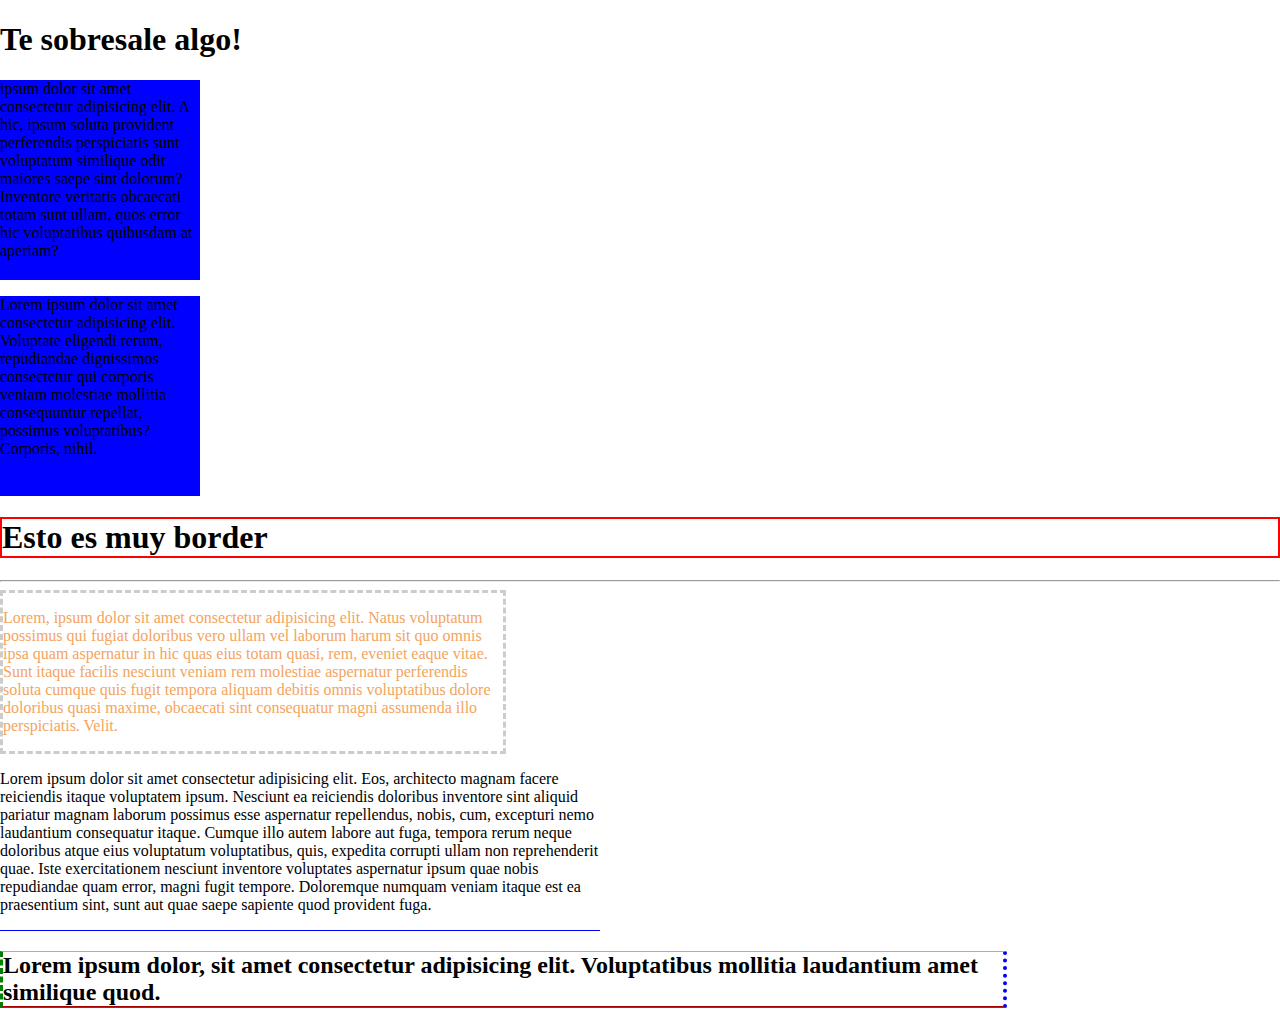
<file: ejercicio21/index.html>
<!--Title: Te sobresale algo!
Declarar una etiqueta style
Crear un título h1 con el texto 'Te sobresale algo!'
Crear un div con el siguiente texto:
Curabituridpuruseuduivehiculaconsecteturutnonerat.Proinaturnaluctus,aliquamantevitae,laciniamassa.Fusceporta,liberovitaealiquetfacilisis,magnapurusaccumsanmaurisquisvehiculaliberoorcivelnunc.
Crear un párrafo con el siguiente texto:
Curabituridpuruseuduivehiculaconsecteturutnonerat.Proinaturnaluctus,aliquamantevitae,laciniamassa.Fusceporta,liberovitaealiquetfacilisis,magnapurusaccumsanmaurisquisvehiculaliberoorcivelnunc.
-->
<!DOCTYPE html>
<html lang="en">
<head>
    <meta charset="UTF-8">
    <meta name="viewport" content="width=device-width, initial-scale=1.0">
    <link rel="stylesheet" href="Style/style.css" type="text/css">
    <title>Te sobresale algo!</title>
</head>
<body>
    <h1>Te sobresale algo! </h1>
        <div class="a">
            <p class=" p"> ipsum dolor sit amet consectetur adipisicing elit. A hic, ipsum soluta provident perferendis perspiciatis sunt voluptatum similique odit maiores saepe sint dolorum?
            Inventore veritatis obcaecati totam sunt ullam, quos error hic voluptatibus quibusdam at aperiam?
            </p>
    </div>

    <div class="b">
        <p class="p">
            Lorem ipsum dolor sit amet consectetur adipisicing elit. Voluptate eligendi rerum, repudiandae dignissimos
            consectetur qui corporis veniam molestiae mollitia consequuntur repellat, possimus voluptatibus? Corporis, nihil.
        </p>
    </div>
                                <!--ACTIVIDAD 22
                                Title: Esto es muy border
                                Declarar una etiqueta style
                                Crear un título h1 con el siguiente texto 'Esto es muy border'
                                Crear una línea
                                Crear un div con texto autogenerado
                                Crear un elemento section texto autogenerado
                                Crear un título h2 con texto autogenerado-->
    <h1 class="h1">
        Esto es muy border
    </h1>
    <hr>
    <div class="div">
        <p class="c">
            Lorem, ipsum dolor sit amet consectetur adipisicing elit. 
            Natus voluptatum possimus qui fugiat doloribus vero ullam vel laborum harum sit quo omnis ipsa quam aspernatur in hic quas
             eius totam quasi, rem, eveniet eaque vitae. Sunt itaque facilis nesciunt veniam rem molestiae aspernatur perferendis soluta 
             cumque quis fugit tempora aliquam debitis omnis voluptatibus dolore doloribus quasi maxime,
             obcaecati sint consequatur magni assumenda illo perspiciatis. Velit.
        </p>
    </div>
    <section class="d">
        <p class="c">
            Lorem ipsum dolor sit amet consectetur adipisicing elit.
            Eos, architecto magnam facere reiciendis itaque voluptatem ipsum. 
            Nesciunt ea reiciendis doloribus inventore sint aliquid pariatur magnam laborum possimus esse aspernatur repellendus, 
            nobis, cum, excepturi nemo laudantium consequatur itaque. Cumque illo autem labore aut fuga, tempora rerum neque doloribus 
            atque eius voluptatum voluptatibus, quis, expedita corrupti ullam non reprehenderit quae. Iste exercitationem nesciunt inventore 
            voluptates aspernatur ipsum quae nobis repudiandae quam error, magni fugit tempore. 
            Doloremque numquam veniam itaque est ea praesentium sint, sunt aut quae saepe sapiente quod provident fuga.
        </p>
    </section>

    <h2 class="h2">
        Lorem ipsum dolor, sit amet consectetur adipisicing elit. Voluptatibus mollitia laudantium amet similique quod.
    </h2>


</body>
</html>
</file>
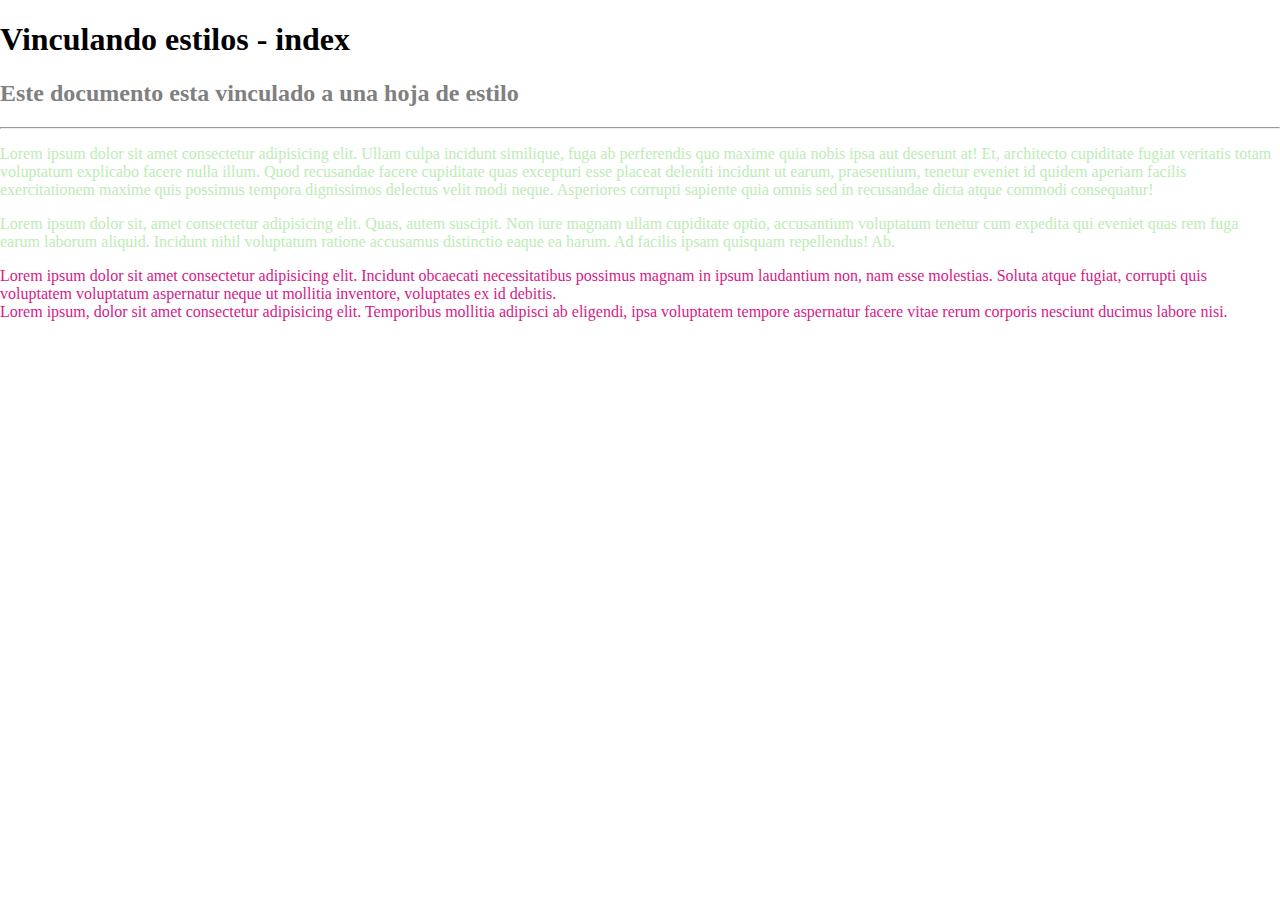
<file: ejercicio3/index.html>
<!---index.html
title con el texto 'Vinculando estilos - index'
Titulo h1 con el texto: 'Vinculando estilos - index'
Titulo h2 con el texto: 'Este documento esta vinculado a una hoja de estilo'
Crear una linea
2 párrafos con texto autogenerado
2 divs con texto autogenerado
Vincular este archivo con el documento styles.css-->

<!DOCTYPE html>
<html lang="en">
<head>
    <meta charset="UTF-8">
    <meta name="viewport" content="width=device-width, initial-scale=1.0">
    <LINK REL=StyleSheet HREF="Css/estilos.css" TYPE="text/css" MEDIA=screen> 
    <title>Vinculando estilos - index</title>
</head>
<body>
    <h1>
        Vinculando estilos - index
    </h1>

    <h2>
        Este documento esta vinculado a una hoja de estilo
    </h2>

    <hr>

    <p>
        Lorem ipsum dolor sit amet consectetur adipisicing elit. Ullam culpa incidunt similique, fuga ab perferendis quo maxime quia nobis ipsa aut deserunt at! Et, architecto cupiditate fugiat veritatis totam voluptatum explicabo facere nulla illum. Quod recusandae facere cupiditate quas excepturi esse placeat deleniti incidunt ut earum, praesentium, tenetur eveniet id quidem aperiam facilis exercitationem maxime quis possimus tempora dignissimos delectus velit modi neque. Asperiores corrupti sapiente quia omnis sed in recusandae dicta atque commodi consequatur!
    </p>

    <p>
        Lorem ipsum dolor sit, amet consectetur adipisicing elit. Quas, autem suscipit. Non iure magnam ullam cupiditate optio, accusantium voluptatum tenetur cum expedita qui eveniet quas rem fuga earum laborum aliquid.
         Incidunt nihil voluptatum ratione accusamus distinctio eaque ea harum. Ad facilis ipsam quisquam repellendus! Ab.
    </p>

    <div>
        Lorem ipsum dolor sit amet consectetur adipisicing elit. Incidunt obcaecati necessitatibus possimus magnam in ipsum laudantium non, nam esse molestias. Soluta atque fugiat, corrupti quis voluptatem voluptatum aspernatur neque ut mollitia inventore, voluptates ex id debitis.
    </div>

    <div>
        Lorem ipsum, dolor sit amet consectetur adipisicing elit. Temporibus mollitia adipisci ab eligendi, ipsa voluptatem tempore aspernatur facere vitae rerum corporis nesciunt ducimus labore nisi.
    </div>
    
</body>
</html>
</file>
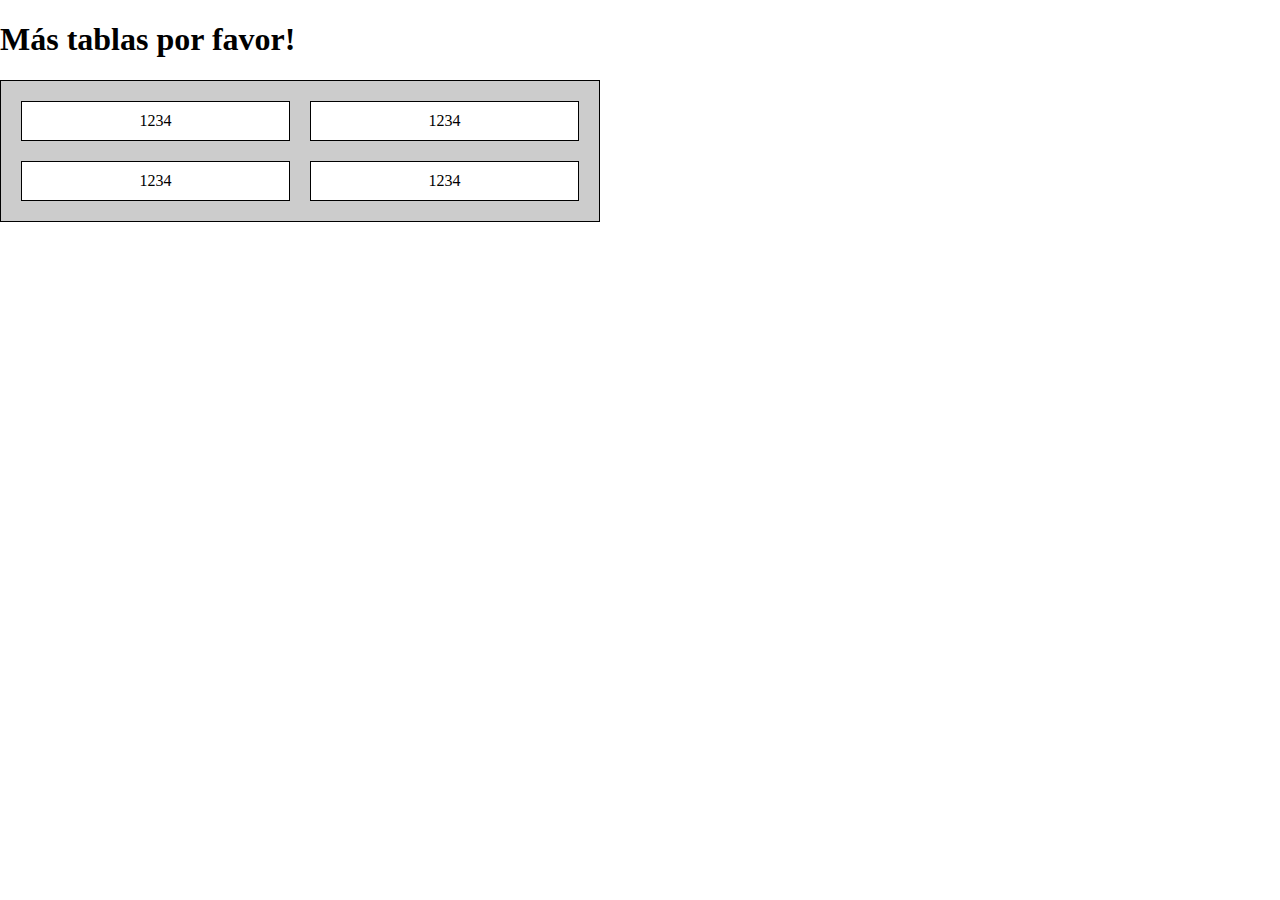
<file: ejercicio40/index.html>
<!--Title: Más tablas por favor!
Declarar una etiqueta style
Crear un título h1 con el siguiente texto 'Más tablas por favor!'
Crear una tabla (table) con 2 filas (tr) y 2 celdas (td) en cada una con los números del 1 al 4
-->
<!DOCTYPE html>
<html lang="en">
<head>
    <meta charset="UTF-8">
    <meta name="viewport" content="width=device-width, initial-scale=1.0">
    <LINK REL=StyleSheet HREF="Css/styles.css" TYPE="text/css" MEDIA=screen>
    <title>Más tablas por favor!</title>
</head>
<body>
    <h1>
        Más tablas por favor!
    </h1>

    <table>
        <tr>
            <td>1234</td>
            <td>1234</td>
        </tr>

        <tr>
            <td>1234</td>
            <td>1234</td>
        </tr>
    </table>
</body>
</html>
</file>
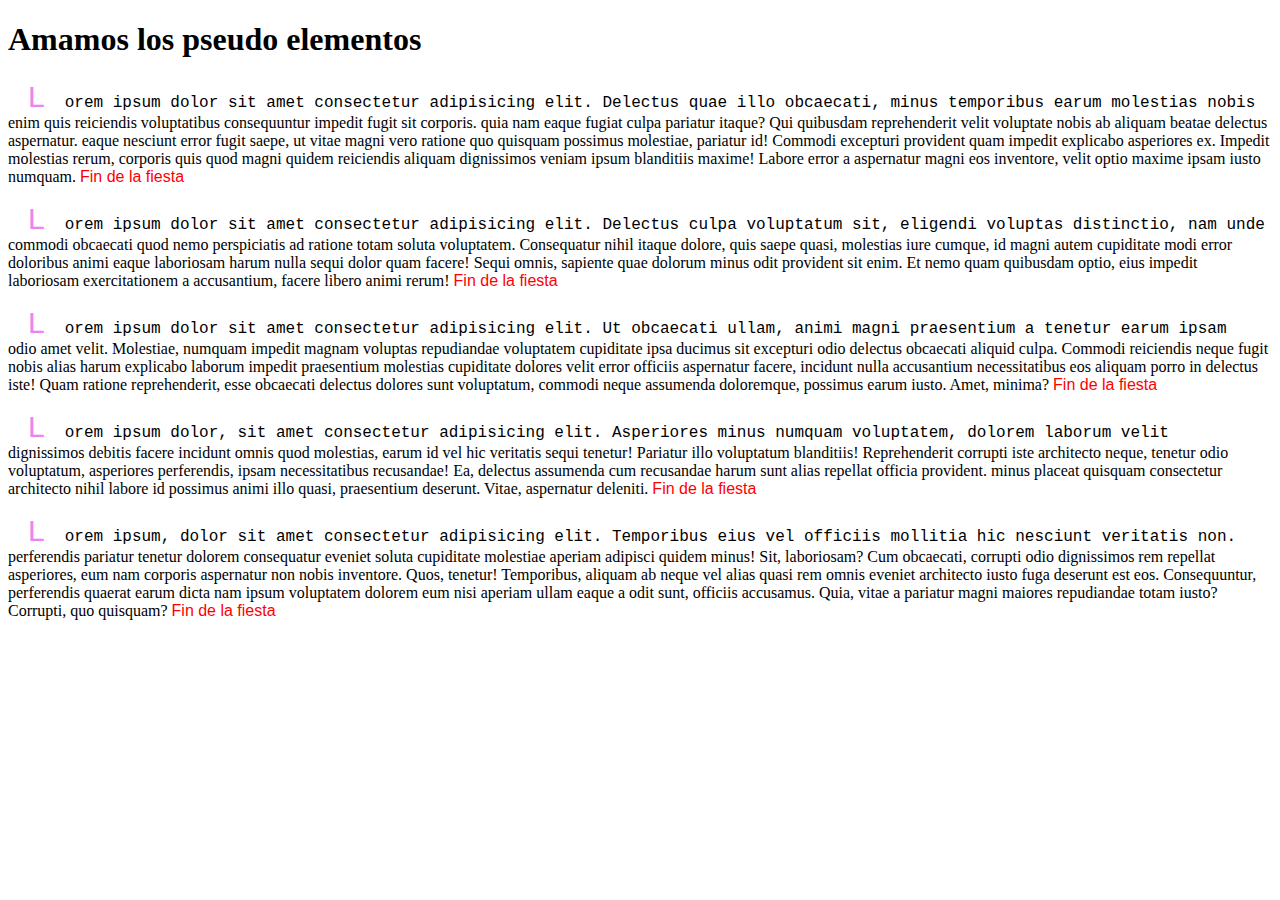
<file: pseudoClasesyElementos/index.html>
<!DOCTYPE html>
<html lang="en">
<head>
    <meta charset="UTF-8">
    <meta name="viewport" content="width=device-width, initial-scale=1.0">
    <title>Amamos los pseudo elementos</title>
    <link rel="stylesheet" href="Style/style.css">
</head>
<body>
                    <!--Title: Amamos los pseudo elementos
                Declarar una etiqueta style
                Crear un título h1 con el siguiente texto 'Amamos los pseudo elementos'
                Crear 5 párrafos con texto autogenerado
                -->
    <H1>
        Amamos los pseudo elementos
    </H1>

    <p>
        Lorem ipsum dolor sit amet consectetur adipisicing elit. 
        Delectus quae illo obcaecati, minus temporibus earum molestias nobis enim quis reiciendis voluptatibus consequuntur impedit fugit sit corporis.
         quia nam eaque fugiat culpa pariatur itaque? Qui quibusdam reprehenderit velit voluptate nobis ab aliquam beatae delectus aspernatur.
          eaque nesciunt error fugit saepe, ut vitae magni vero ratione quo quisquam possimus molestiae, pariatur id!
           Commodi excepturi provident quam impedit explicabo asperiores ex.
            Impedit molestias rerum, corporis quis quod magni quidem reiciendis aliquam dignissimos veniam ipsum blanditiis maxime! 
            Labore error a aspernatur magni eos inventore, velit optio maxime ipsam iusto numquam.
    </p>

    <p>
        Lorem ipsum dolor sit amet consectetur adipisicing elit. Delectus culpa voluptatum sit, 
        eligendi voluptas distinctio, nam unde commodi obcaecati quod nemo perspiciatis ad ratione totam soluta voluptatem.
         Consequatur nihil itaque dolore, quis saepe quasi, molestias iure cumque, 
         id magni autem cupiditate modi error doloribus animi eaque laboriosam harum nulla sequi dolor quam facere! 
         Sequi omnis, sapiente quae dolorum minus odit provident sit enim. 
         Et nemo quam quibusdam optio, eius impedit laboriosam exercitationem a accusantium, facere libero animi rerum!
    </p>

    <p>
        Lorem ipsum dolor sit amet consectetur adipisicing elit. 
        Ut obcaecati ullam, animi magni praesentium a tenetur earum ipsam odio amet velit. Molestiae, 
        numquam impedit magnam voluptas repudiandae voluptatem cupiditate ipsa ducimus sit excepturi odio delectus obcaecati aliquid culpa. 
        Commodi reiciendis neque fugit nobis alias harum explicabo laborum impedit praesentium molestias cupiditate dolores velit error officiis aspernatur facere, incidunt nulla accusantium necessitatibus eos aliquam porro in delectus iste! Quam ratione reprehenderit, esse obcaecati delectus dolores sunt voluptatum, commodi neque assumenda doloremque, possimus earum iusto. Amet, minima?
    </p>

    <p>
        Lorem ipsum dolor, sit amet consectetur adipisicing elit.
        Asperiores minus numquam voluptatem, dolorem laborum velit dignissimos debitis facere incidunt omnis quod molestias, 
        earum id vel hic veritatis sequi tenetur! Pariatur illo voluptatum blanditiis! Reprehenderit corrupti iste architecto neque, 
        tenetur odio voluptatum, asperiores perferendis, ipsam necessitatibus recusandae! Ea, delectus assumenda cum recusandae harum sunt alias repellat officia provident.
         minus placeat quisquam consectetur architecto nihil labore id possimus animi illo quasi, praesentium deserunt. Vitae, aspernatur deleniti.
    </p>

    <p>
        Lorem ipsum, dolor sit amet consectetur adipisicing elit. Temporibus eius vel officiis mollitia hic nesciunt veritatis non.
         perferendis pariatur tenetur dolorem consequatur eveniet soluta cupiditate molestiae aperiam adipisci quidem minus! Sit, laboriosam? 
         Cum obcaecati, corrupti odio dignissimos rem repellat asperiores, eum nam corporis aspernatur non nobis inventore. 
         Quos, tenetur! Temporibus, aliquam ab neque vel alias quasi rem omnis eveniet architecto iusto fuga deserunt est eos. 
         Consequuntur, perferendis quaerat earum dicta nam ipsum voluptatem dolorem eum nisi aperiam ullam eaque a odit sunt, 
        officiis accusamus. Quia, vitae a pariatur magni maiores repudiandae totam iusto? Corrupti, quo quisquam?
    </p>

</body>
</html>
</file>
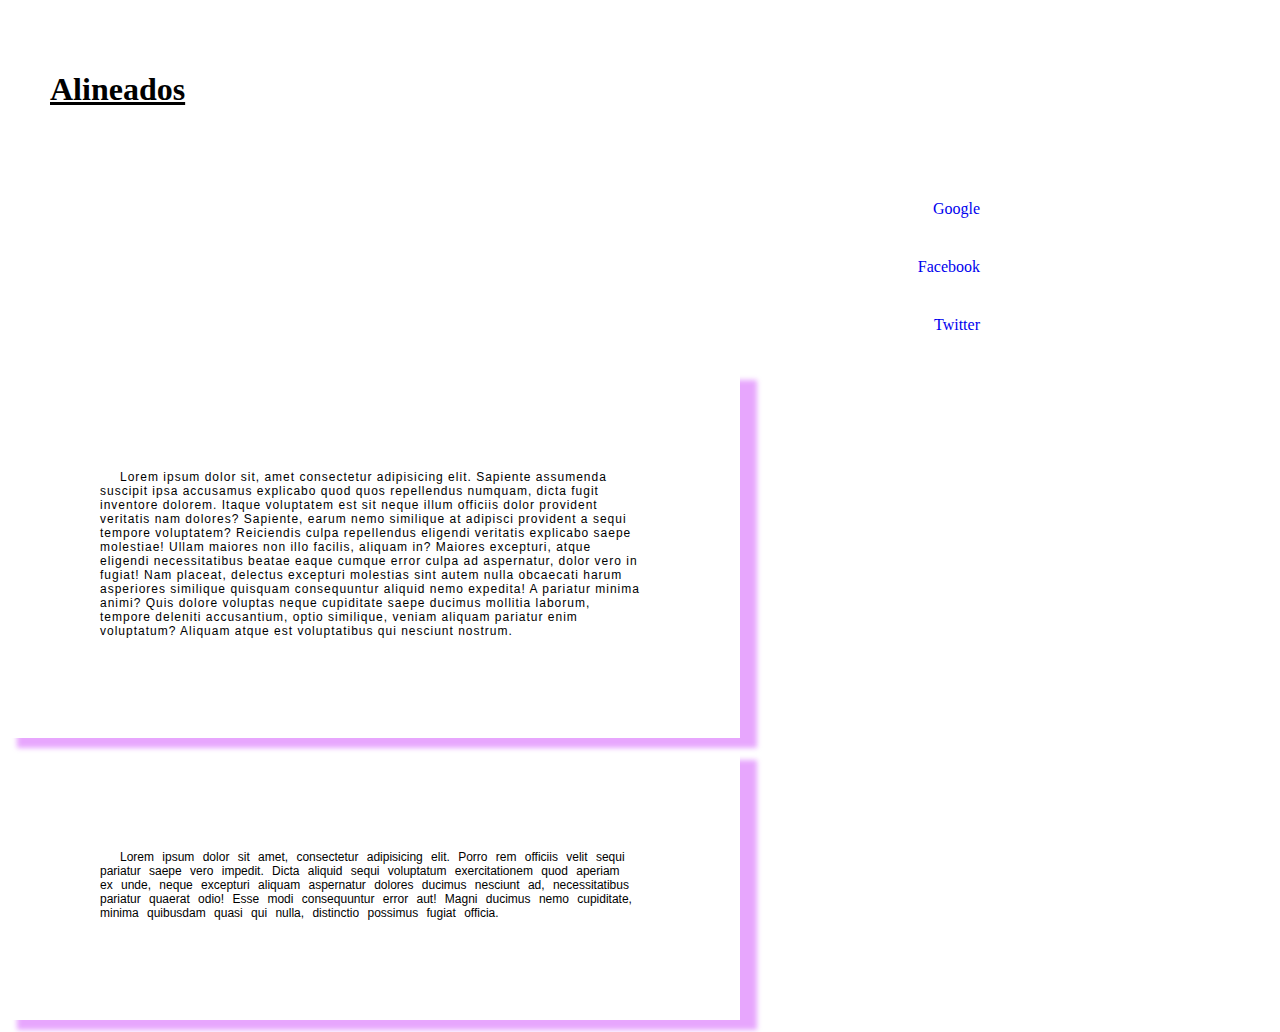
<file: ejercicio11/index11.html>
<!--Title: Alineados
Declarar una etiqueta style
Crear un título h1 con el texto 'Alineados'
Crear una lista desordenada con los siguientes links
http://google.com
http://facebook.com
http://twitter.com
Utilizar las URL's como href y contenido del link
En la etiqueta style:
Alinear el texto del título h1 a la derecha
Alinear el contenido de la lista al centro (va a alinear los hipervinculos por ser elementos en linea).
Crear 3 párrafos autogenerados:
-->
<!DOCTYPE html>
<html lang="en">
<head>
    <meta charset="UTF-8">
    <meta name="viewport" content="width=device-width, initial-scale=1.0">
    <link rel="stylesheet" href="Style/style.css" media="screen" type="text/css">
    <title>Ej13</title>
</head>
<body>
    <h1>
        Alineados
    </h1>

    <ul>
        <li>
            <a href="http://google.com"> Google</a>
        </li>

        <li>
            <a href="http://facebook.com"> Facebook</a>
        </li>

        <li>
            <a href="http://twitter.com"> Twitter</a>
        </li>
    </ul>

    <p class="espacio-letras">
        Lorem ipsum dolor sit, amet consectetur adipisicing elit.
        Sapiente assumenda suscipit ipsa accusamus explicabo quod quos repellendus numquam, dicta fugit inventore dolorem. 
        Itaque voluptatem est sit neque illum officiis dolor provident veritatis nam dolores? 
        Sapiente, earum nemo similique at adipisci provident a sequi tempore voluptatem? 
        Reiciendis culpa repellendus eligendi veritatis explicabo saepe molestiae! Ullam maiores non illo facilis, aliquam in? 
        Maiores excepturi, atque eligendi necessitatibus beatae eaque cumque error culpa ad aspernatur, dolor vero in fugiat! Nam placeat, 
        delectus excepturi molestias sint autem nulla obcaecati harum asperiores similique quisquam consequuntur aliquid nemo expedita! 
        A pariatur minima animi? Quis dolore voluptas neque cupiditate saepe ducimus mollitia laborum, tempore deleniti accusantium, optio similique, 
        veniam aliquam pariatur enim voluptatum? Aliquam atque est voluptatibus qui nesciunt nostrum.
    </p>

    <p class="espacio-palabras">
        Lorem ipsum dolor sit amet, consectetur adipisicing elit. Porro rem officiis velit sequi pariatur saepe vero impedit. Dicta aliquid sequi voluptatum exercitationem quod aperiam ex unde, neque excepturi aliquam aspernatur dolores ducimus nesciunt ad, necessitatibus pariatur quaerat odio! 
        Esse modi consequuntur error aut! Magni ducimus nemo cupiditate, minima quibusdam quasi qui nulla, distinctio possimus fugiat officia.
    </p>
</body>
</html>
</file>
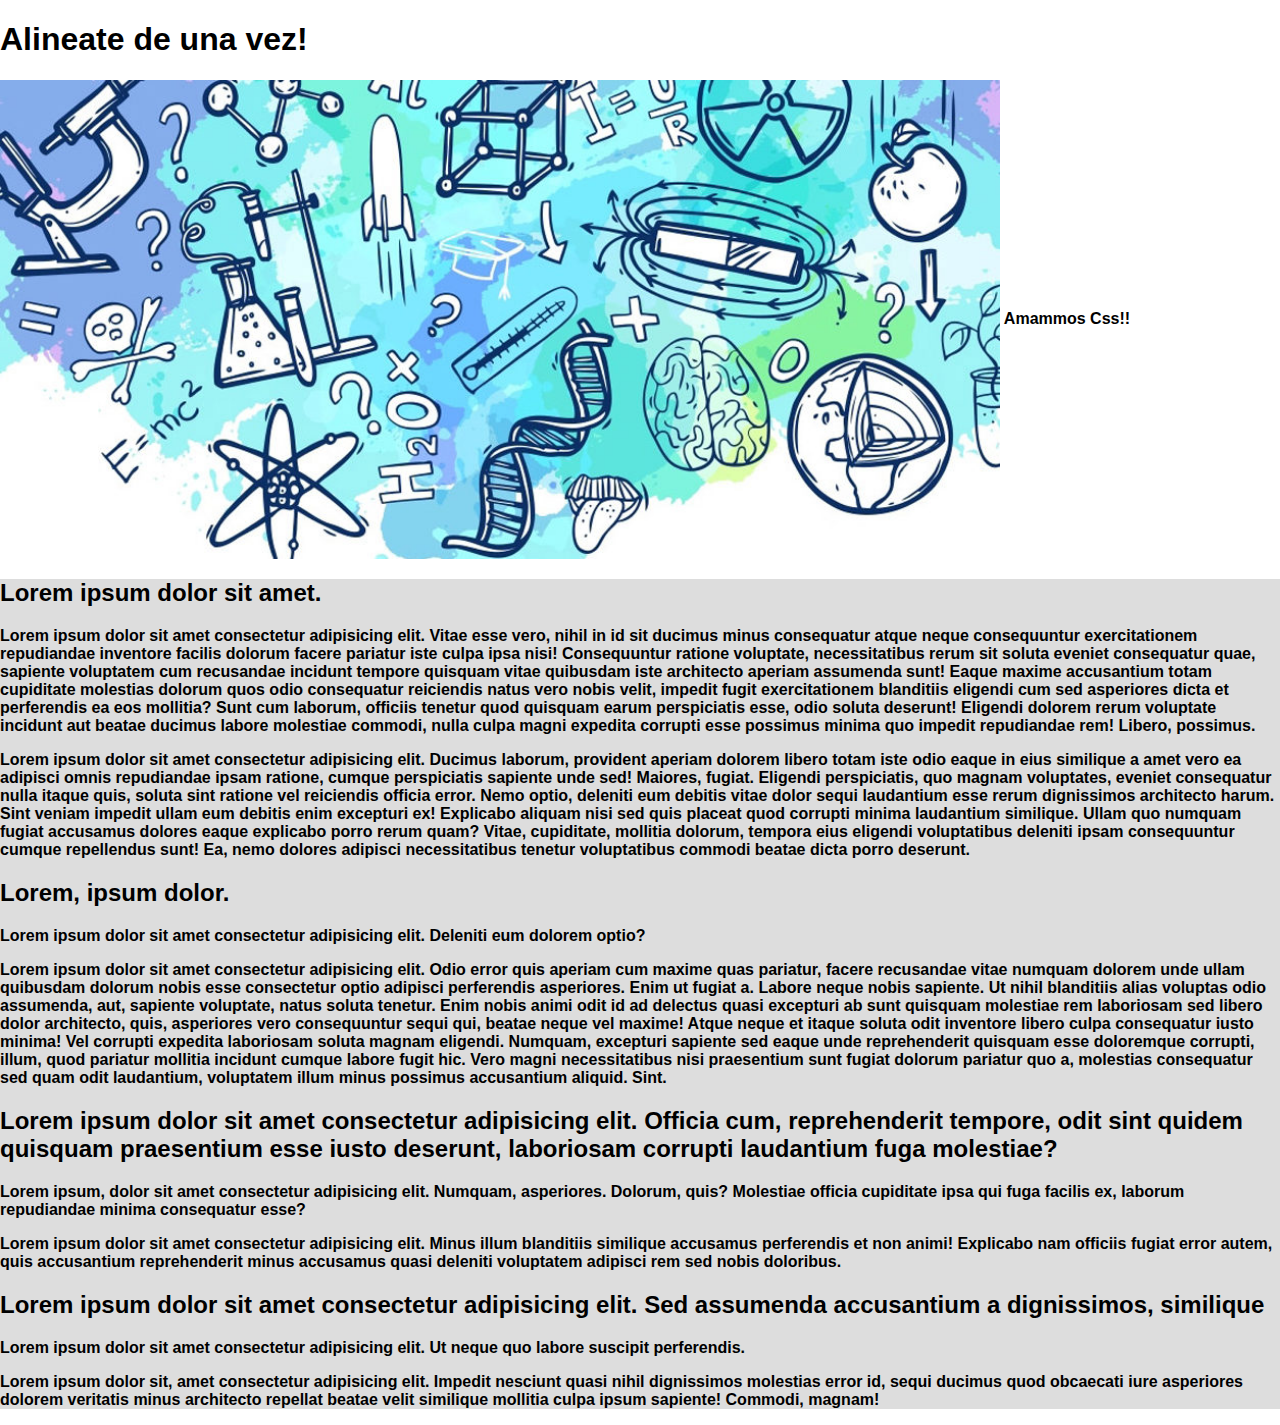
<file: ejercicio18/index18.html>
<!--Title: Alineate de una vez!
Declarar una etiqueta style
Crear un título h1 con el texto 'Alineate de una vez!'
Crear un párrafo con el texto 'Amamos CSS!!'
Utilizar la imágen css.png que copiaste a la carpeta img al principio del contenido del párrafo anterior
El atributo alt y title tiene que decir CSS
-->
<!DOCTYPE html>
<html lang="en">
<head>
    <meta charset="UTF-8">
    <meta name="viewport" content="width=device-width, initial-scale=1.0">
    <LINK REL=StyleSheet HREF="Style/style.css" TYPE="text/css" MEDIA=screen>
    <title>Alineate de una vez!</title>
</head>
<body>
    <h1>
        Alineate de una vez!
    </h1>
    
    <p>
        <img src="img/nota-20-sep-980x470-c-default.jpg" alt="css" title="css">
        Amammos Css!!
    </p>




    <!--Crear un título h1 con el texto 'Va tomando color'
Crear un elemento section
Crear 4 divs y cada uno tiene que tener la siguiente estructura:
Crear un título h1 con texto autogenerado
Crear 2 párrafos autogenerados
En la etiqueta style:
Establecer el color de fondo del body en #ddd;-->



<section>
    <div>
        <h2> Lorem ipsum dolor sit amet.</h2>
        <p>
            Lorem ipsum dolor sit amet consectetur adipisicing elit. Vitae esse vero, nihil in id sit ducimus minus consequatur atque neque consequuntur exercitationem repudiandae inventore facilis dolorum facere pariatur iste culpa ipsa nisi! Consequuntur ratione voluptate, necessitatibus rerum sit soluta eveniet consequatur quae, sapiente voluptatem cum recusandae incidunt tempore quisquam vitae quibusdam iste architecto aperiam assumenda sunt! Eaque maxime accusantium totam cupiditate molestias dolorum quos odio consequatur reiciendis natus vero nobis velit, impedit fugit exercitationem blanditiis eligendi cum sed asperiores dicta et perferendis ea eos mollitia? Sunt cum laborum, officiis tenetur quod quisquam earum perspiciatis esse, odio soluta deserunt! Eligendi dolorem rerum voluptate incidunt aut beatae ducimus labore molestiae commodi, nulla culpa magni expedita corrupti esse possimus minima quo impedit repudiandae rem! Libero, possimus.
        </p>

        <p>
            Lorem ipsum dolor sit amet consectetur adipisicing elit. Ducimus laborum, provident aperiam dolorem libero totam iste odio eaque in eius similique a amet vero ea adipisci omnis repudiandae ipsam ratione, cumque perspiciatis sapiente unde sed! Maiores, fugiat. Eligendi perspiciatis, quo magnam voluptates, eveniet consequatur nulla itaque quis, soluta sint ratione vel reiciendis officia error. Nemo optio, deleniti eum debitis vitae dolor sequi laudantium esse rerum dignissimos architecto harum. Sint veniam impedit ullam eum debitis enim excepturi ex! Explicabo aliquam nisi sed quis placeat quod corrupti minima laudantium similique. Ullam quo numquam fugiat accusamus dolores eaque explicabo porro rerum quam? Vitae, cupiditate, mollitia dolorum, tempora eius eligendi voluptatibus deleniti ipsam consequuntur cumque repellendus sunt! Ea, nemo dolores adipisci necessitatibus tenetur voluptatibus commodi beatae dicta porro deserunt.
        </p>
    </div>

    <div>
        <h2> Lorem, ipsum dolor.</h2>
        <p>
            Lorem ipsum dolor sit amet consectetur adipisicing elit. Deleniti eum dolorem optio?
        </p>

        <p>
            Lorem ipsum dolor sit amet consectetur adipisicing elit. Odio error quis aperiam cum maxime quas pariatur, facere recusandae vitae numquam dolorem unde ullam quibusdam dolorum nobis esse consectetur optio adipisci perferendis asperiores. Enim ut fugiat a. Labore neque nobis sapiente. Ut nihil blanditiis alias voluptas odio assumenda, aut, sapiente voluptate, natus soluta tenetur. Enim nobis animi odit id ad delectus quasi excepturi ab sunt quisquam molestiae rem laboriosam sed libero dolor architecto, quis, asperiores vero consequuntur sequi qui, beatae neque vel maxime! Atque neque et itaque soluta odit inventore libero culpa consequatur iusto minima! Vel corrupti expedita laboriosam soluta magnam eligendi. Numquam, excepturi sapiente sed eaque unde reprehenderit quisquam esse doloremque corrupti, illum, quod pariatur mollitia incidunt cumque labore fugit hic. Vero magni necessitatibus nisi praesentium sunt fugiat dolorum pariatur quo a, molestias consequatur sed quam odit laudantium, voluptatem illum minus possimus accusantium aliquid. Sint.
        </p>
    </div>

    <div>
        <h2> Lorem ipsum dolor sit amet consectetur adipisicing elit. Officia cum, reprehenderit tempore, odit sint quidem quisquam praesentium esse iusto deserunt, laboriosam corrupti laudantium fuga molestiae?</h2>
        
        <p>
            Lorem ipsum, dolor sit amet consectetur adipisicing elit. Numquam, asperiores. Dolorum, quis? Molestiae officia cupiditate ipsa qui fuga facilis ex, laborum repudiandae minima consequatur esse?
        </p>

        <p>
            Lorem ipsum dolor sit amet consectetur adipisicing elit. Minus illum blanditiis similique accusamus perferendis et non animi! Explicabo nam officiis fugiat error autem, quis accusantium reprehenderit minus accusamus quasi deleniti voluptatem adipisci rem sed nobis doloribus.
        </p>
    </div>

    <div>
        <h2> Lorem ipsum dolor sit amet consectetur adipisicing elit. Sed assumenda accusantium a dignissimos, similique </h2>
        <p>
            Lorem ipsum dolor sit amet consectetur adipisicing elit. Ut neque quo labore suscipit perferendis.
        </p>

        <p>
            Lorem ipsum dolor sit, amet consectetur adipisicing elit. Impedit nesciunt quasi nihil dignissimos molestias error id, sequi ducimus quod obcaecati iure asperiores dolorem veritatis minus architecto repellat beatae velit similique mollitia culpa ipsum sapiente! Commodi, magnam!
        </p>
        
    </div>
</section>






</body>
</html>
</file>
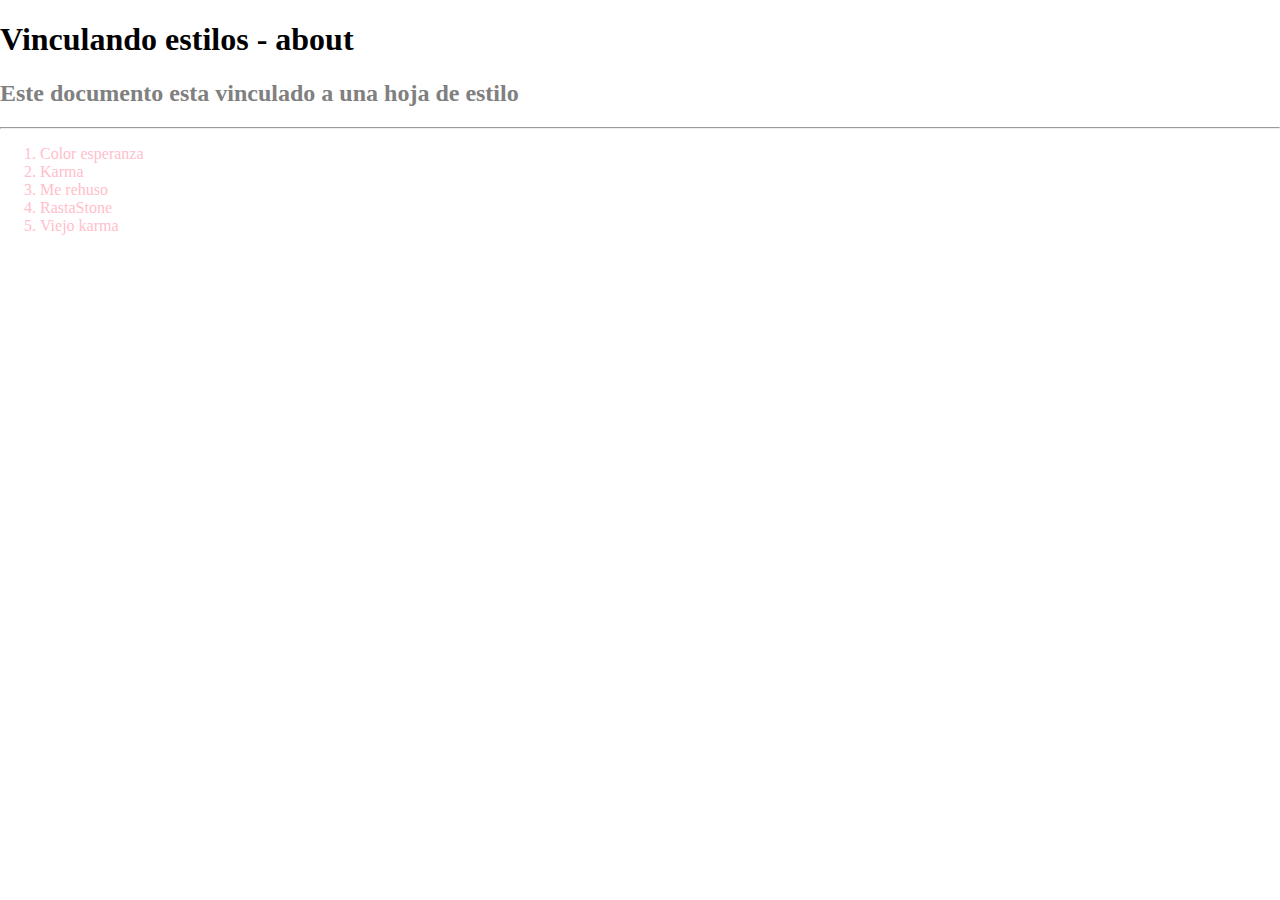
<file: ejercicio3/about.html>
<!DOCTYPE html>
<html lang="en">
<head>
    <meta charset="UTF-8">
    <meta name="viewport" content="width=device-width, initial-scale=1.0">
    <LINK REL=StyleSheet HREF="Css/estilos.css" TYPE="text/css" MEDIA=screen> 
    <title>Vinculando estilos - about</title>
</head>
<body>
    <h1>
        Vinculando estilos - about
    </h1>

    <h2>
        Este documento esta vinculado a una hoja de estilo
    </h2>

    <hr>

    <ol>
        <li>Color esperanza</li>
        <li>Karma</li>
        <li>Me rehuso</li>
        <li>RastaStone</li>
        <li>Viejo karma</li>
    </ol>
    <!--title con el texto 'Vinculando estilos - about'
Titulo h1 con el texto: 'Vinculando estilos - about'
Titulo h2 con el texto: 'Este documento esta vinculado a una hoja de estilo'
Crear una linea
Crear una lista ordeanada con tus 5 canciones favoritas
Vincular este archivo con el documento styles.css-->

</body>
</html>
</file>
<file: ejercicio21/Style/style.css>
@charset "UTF-8";
/*En la etiqueta style:
Establecer el ancho y alto del div en 200px
Establecer el color de fondo del div en azul
Establecer la propiedad overflow en hidden
Establecer el ancho y alto del párrafo en 200px
Establecer el color de fondo del párrafo en rojo
Establecer la propiedad overflow en scroll
Ver la diferencia entre ambos overflows*/
body {
  margin: 0px;
  box-sizing: border-box;
}

.a .b {
  background: blue;
  width: 200px;
  height: 200px;
  overflow: hidden;
}

.p {
  background: blue;
  width: 200px;
  height: 200px;
  overflow: scroll;
}

/*ACTIVIDAD 22
En la etiqueta style:
Establecer el siguiente borde al elemento linea:
Ancho: 2px
Diseño: solid
Color: rojo
Utilizar sólo una propiedad border
Establecer el siguiente borde al elemento div:
Ancho: 3px
Diseño: dashed
Color: #ccc
Utilizar las propiedades de border width, style y color
Establecer el siguiente borde inferior al elemento section:
Ancho: 1px
Diseño: groove
Color: blue
Establecer los siguientes bordes al título h2:
Borde superior:
Ancho: 1px
Diseño: solid
Color: orange
Borde inferior:
Ancho: 2px
Diseño: groove
Color: red
Borde izquierdo:
Ancho: 3px
Diseño: dashed
Color: green
Borde derecho:
Ancho: 4px
Diseño: dotted
Color: blue
Utilizar las propiedades width, style y color individual para cada borde (ejemplo: border-top-width, etc)
*/
.h1 {
  border: 2px solid red;
}

.div {
  border: 3px dashed #cccccc;
  width: 500px;
  color: sandybrown;
}

.d {
  border-bottom: 1px groove blue;
  width: 600px;
}

.h2 {
  border-top: 1px solid orange;
  border-bottom: 2px groove red;
  border-left: 3px dashed green;
  border-right: 4px dotted blue;
  width: 1000px;
}

/*# sourceMappingURL=style.css.map */
</file>
<file: ejercicio3/Css/estilos.css>
@charset "UTF-8";
/*Definir los siguientes estilos para cada tipo de elemento

h1 con texto negro utilizando el color con nombre

h2 con texto gris utilizando el color con nombre

Los 2 párrafos con el texto color verde utilizando el color en hexadecimal

Los 2 Divs con el texto en rojo utilizando utilizando el color en rgb

Lista ordenada pintada de rosa

Luego de realizar todos estos pasos ver el documento en el browser

Modificar el archivo styles.css intercambiando el color de los títulos (h1 y h2)

Volver a mirar los documentos en el browser (index y about)*/
body {
  margin: 0px;
  box-sizing: border-box;
}

h1 {
  color: black;
}

h2 {
  color: grey;
}

p {
  color: #bdecb6;
}

div {
  color: #d71987;
}

ol li {
  color: pink;
}

/*# sourceMappingURL=estilos.css.map */
</file>
<file: ejercicio40/Css/styles.css>
/*En la etiqueta style:
Seleccionar los elementos tabla
Borde: 1px solid black
Ancho: 600px
Color de fondo: #ccc
border-spacing: 20px
Seleccionar las filas
Borde: 1px solid red
Seleccionar las celdas
Borde: 1px solid black
Color de fondo: white
Alinear el texto al centro
Padding: 10px*/
body {
  margin: 0px;
  box-sizing: border-box;
}

table {
  width: 600px;
  border: 1px solid black;
  background: #cccccc;
  border-spacing: 20px;
}

tr td {
  border: 1px solid black;
  background: white;
  text-align: center;
  padding: 10px;
}

/*# sourceMappingURL=styles.css.map */
</file>
<file: pseudoClasesyElementos/Style/style.css>
@charset "UTF-8";
/*En la etiqueta style:
Seleccionar todos los párrafos por nombre de etiqueta:
Pseudolemento de selección:
Color de fondo: rosa
Color de tipografía: blanco
Cuerpo de la tipografía: negrita
Pseudolemento de primer letra:
Tamaño de tipografía: 30px
Cuerpo de la tipografía: negrita
Color de tipografía: rojo
Padding: 20px
Pseudolemento de primer linea:
Estilo de texto: itálico
Pseudolemento de fin de elemento (after):
Contenido (propiedad content): 'FIN DE LA FIESTA'
Cuerpo de la tipografía: negrita
Color de tipografía: rojo*/
p::selection {
  background: pink;
  color: white;
  font-family: fantasy;
}

p::first-letter {
  font-size: 30px;
  font-family: Impact, "Arial Narrow Bold", sans-serif;
  color: violet;
  padding: 20px;
}

p::first-line {
  font-family: "Courier New", Courier, monospace;
}

p::after {
  content: "Fin de la fiesta";
  font-family: Geneva, Verdana, sans-serif;
  color: red;
}

/*# sourceMappingURL=style.css.map */
</file>
<file: ejercicio11/Style/style.css>
@charset "UTF-8";
/*Alinear el texto del título h1 a la derecha
Alinear el contenido de la lista al centro (va a alinear los hipervinculos por ser elementos en linea)
Remover el subrayado que tienen los hipervínculos
Hacer que el título h1 sea subrayado.
Crear 3 párrafos autogenerados
En la etiqueta style:
Agregar identación de 40px a los párrafos
Establecer la familia tipográfica en Arial
Establecer el tamaño de tipografía para todo el documento en 12px;
Crear la clase espacios-letras y que tenga un espaciado entre letras de 1px
Crear la clase espacios-palabras y que tenga un espaciado entre palabras de 5px
Seleccionar 1 párrafos y agregar la clase espacios-letras
Seleccionar 1 párrafos y agregar la clase espacios-palabras
El título h1 tiene que ser gris usar cualquier sistema
Establecer el alto de línea de todos los párrafos en 16px;*/
body {
  margin: 0px;
  box-sizing: border-box;
  width: 1000px;
}

h1 {
  text-align: left;
  font-family: italic;
  padding: 50px;
  text-decoration: underline;
}

ul li {
  text-align: right;
  padding: 20px;
  list-style: none;
}

li a {
  text-decoration: none;
}

p {
  font-size: 12px;
  text-indent: 20px;
  text-align: left;
  width: 540px;
  box-shadow: 17px 10px 5px 0px rgba(185, 0, 250, 0.35);
  padding: 100px;
  font-family: Arial, Helvetica, sans-serif;
}

.espacio-letras {
  letter-spacing: 1px;
}

.espacio-palabras {
  word-spacing: 5px;
}

/*# sourceMappingURL=style.css.map */
</file>
<file: ejercicio18/Style/style.css>
@charset "UTF-8";
/*En la etiqueta style:
Establecer los siguientes atributos visuales al body del documento:
Familia tipográfica: Arial, Helvetica, sans-serif
Tamaño de tipografía: 12px
Agregar la propiedad de alineado vertical a la imagen y probar las distintas opciones (de a una):
Primero establecer en top y ver que pasa en el browser
Luego establecer en middle y ver que pasa en el browser
Luego establecer en bottom y ver que pasa en el browser
Volve a establecer en middle para que quede bien alineado
Establecer las siguientes propiedades al párrafo:
Tamaño de tipografía en 16px
El cuerpo de la tipografía tiene que ser en negrita*/
body {
  margin: 0px;
  box-sizing: border-box;
  font-family: Arial, Helvetica, sans-serif;
}

img {
  width: 1000px;
  vertical-align: middle;
}

p {
  font-size: 16px;
  font-weight: bold;
}

/*Establecer el color de fondo del body en #ddd;*/
section {
  background-color: #ddd;
}

/*# sourceMappingURL=style.css.map */
</file>
